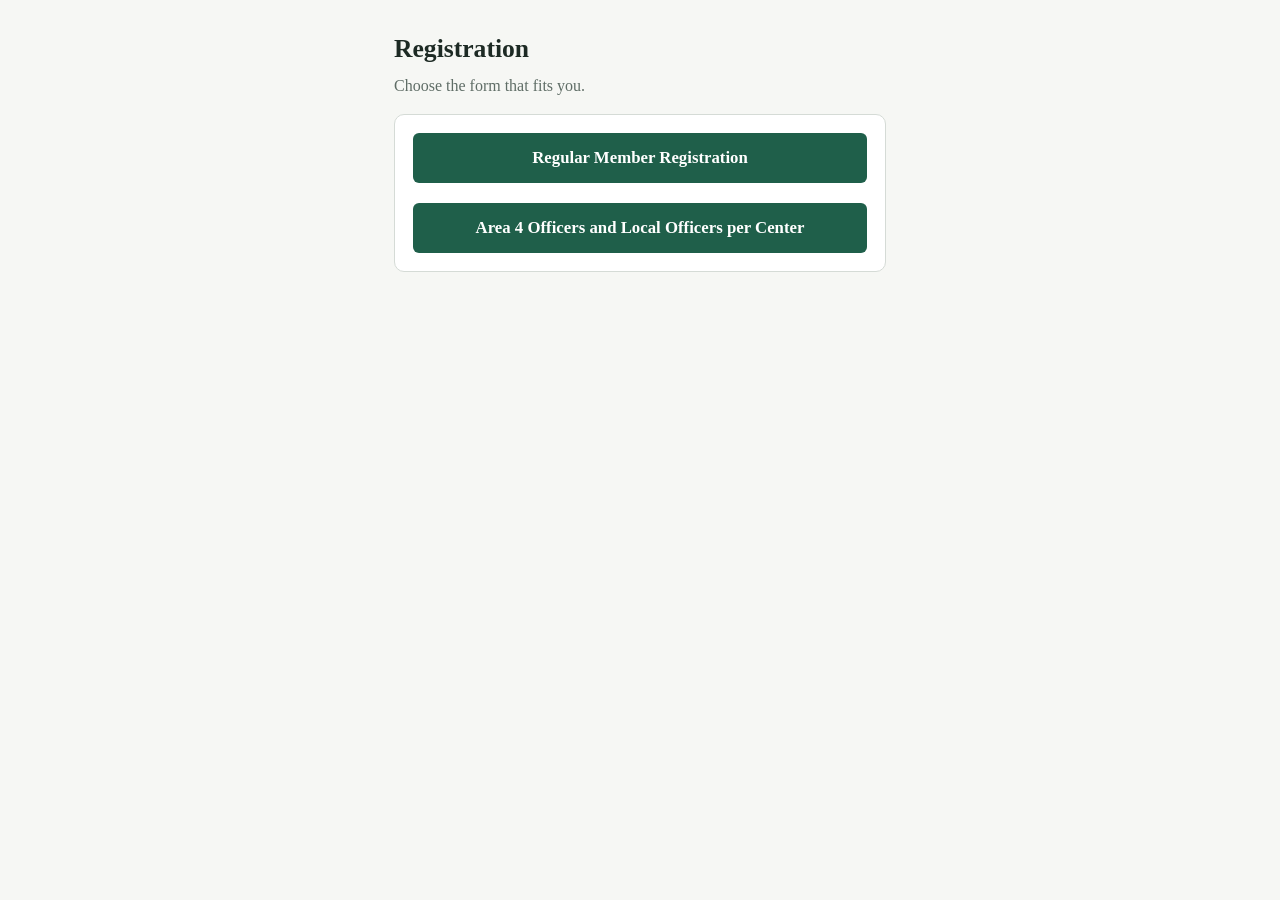
<file: index.html>
<!DOCTYPE html>
<html lang="en">
<head>
<meta charset="utf-8">
<meta name="viewport" content="width=device-width, initial-scale=1">
<title>Registration</title>
<link rel="stylesheet" href="form.css?v=1">
</head>
<body>
<main>
  <h1>Registration</h1>
  <p class="sub">Choose the form that fits you.</p>
  <div class="card">
    <a class="btn" href="member-form.html" style="margin-top:0">Regular Member Registration</a>
    <a class="btn" href="officer-form.html">Area 4 Officers and Local Officers per Center</a>
  </div>
</main>
</body>
</html>
</file>
<file: form.css>
:root{--bg:#f6f7f4;--card:#fff;--ink:#1d2a24;--mute:#5f6d66;--line:#d5dbd6;--accent:#1f5f4a;--err:#b3261e;--warn:#8a5a00}
@media (prefers-color-scheme:dark){:root{--bg:#141a17;--card:#1c2420;--ink:#e8eee9;--mute:#9aa8a0;--line:#33403a;--accent:#5fbf9a;--err:#ff8a80;--warn:#f0c36a}}
*{box-sizing:border-box}
body{margin:0;background:var(--bg);color:var(--ink);font:16px/1.5 Georgia,serif}
main{max-width:520px;margin:0 auto;padding:20px 14px 48px}
h1{font-size:1.6rem;margin:.4em 0 .2em}p.sub{margin:0 0 1em;color:var(--mute)}
form,.card{background:var(--card);border:1px solid var(--line);border-radius:10px;padding:18px}
label{display:block;font-weight:bold;margin:14px 0 4px}
label.r{font-weight:normal;display:flex;gap:10px;align-items:center;margin:6px 0;min-height:36px}
label.r input{width:22px;height:22px;min-height:0;flex:none}
input,select{width:100%;min-height:46px;padding:10px;font:inherit;font-size:16px;color:var(--ink);background:var(--bg);border:1px solid var(--line);border-radius:6px}
:focus-visible{outline:3px solid var(--accent);outline-offset:1px}
small{color:var(--mute)}
button,a.btn{display:block;text-align:center;text-decoration:none;margin-top:20px;width:100%;min-height:50px;line-height:50px;padding:0;font:bold 1.05rem Georgia,serif;color:#fff;background:var(--accent);border:0;border-radius:6px;cursor:pointer}
@media (prefers-color-scheme:dark){button,a.btn{color:#0b1410}}
button:disabled{opacity:.6;cursor:wait}
button.plain{background:var(--card);color:var(--ink);border:1px solid var(--line);font-weight:normal}
#msg{margin-top:14px;font-weight:bold}#msg.err{color:var(--err)}#msg.ok{color:var(--accent)}
.hint{color:var(--accent);margin:6px 0 0;font-size:.95rem}.warn{color:var(--warn);margin:6px 0 0;font-size:.95rem}
img#preview{display:none;width:150px;height:auto;max-height:220px;object-fit:contain;margin-top:8px;border-radius:6px;border:1px solid var(--line);background:var(--bg)}
dialog{border:1px solid var(--line);border-radius:10px;background:var(--card);color:var(--ink);width:min(420px,92vw);padding:18px}
dialog::backdrop{background:rgba(0,0,0,.5)}
.hp{position:absolute;left:-9999px;height:0;overflow:hidden}
.skip{display:block;margin-top:4px}
a.btn{display:flex;align-items:center;justify-content:center;line-height:1.3;padding:12px 14px}
.photo-card{border:1px solid var(--line);border-radius:10px;padding:14px 16px;margin:18px 0 0;background:var(--card)}
.photo-card legend{font-weight:bold;padding:0 6px}
.ph-lead{margin:4px 0 8px}
.ph-ex{display:flex;gap:18px;margin:8px 0}
.ph-ex figure{margin:0;text-align:center}.ph-ex figcaption{font-size:.9rem;font-weight:bold;margin-top:4px}
.ok{color:var(--accent)}.bad{color:var(--err)}
ul.req{margin:8px 0 12px;padding-left:20px;color:var(--mute)}
.pstat{margin-top:8px;font-weight:bold;font-size:.95rem}.pstat.ok{color:var(--accent)}.pstat.bad{color:var(--err)}.pstat.warn{color:var(--warn)}
fieldset.lvl{border:0;padding:0;margin:14px 0 0}fieldset.lvl legend{font-weight:bold;padding:0}
.lvblk{border-left:3px solid var(--line);padding-left:12px;margin-top:14px}.lvblk h3{font-size:1.05rem;margin:0}
</file>
